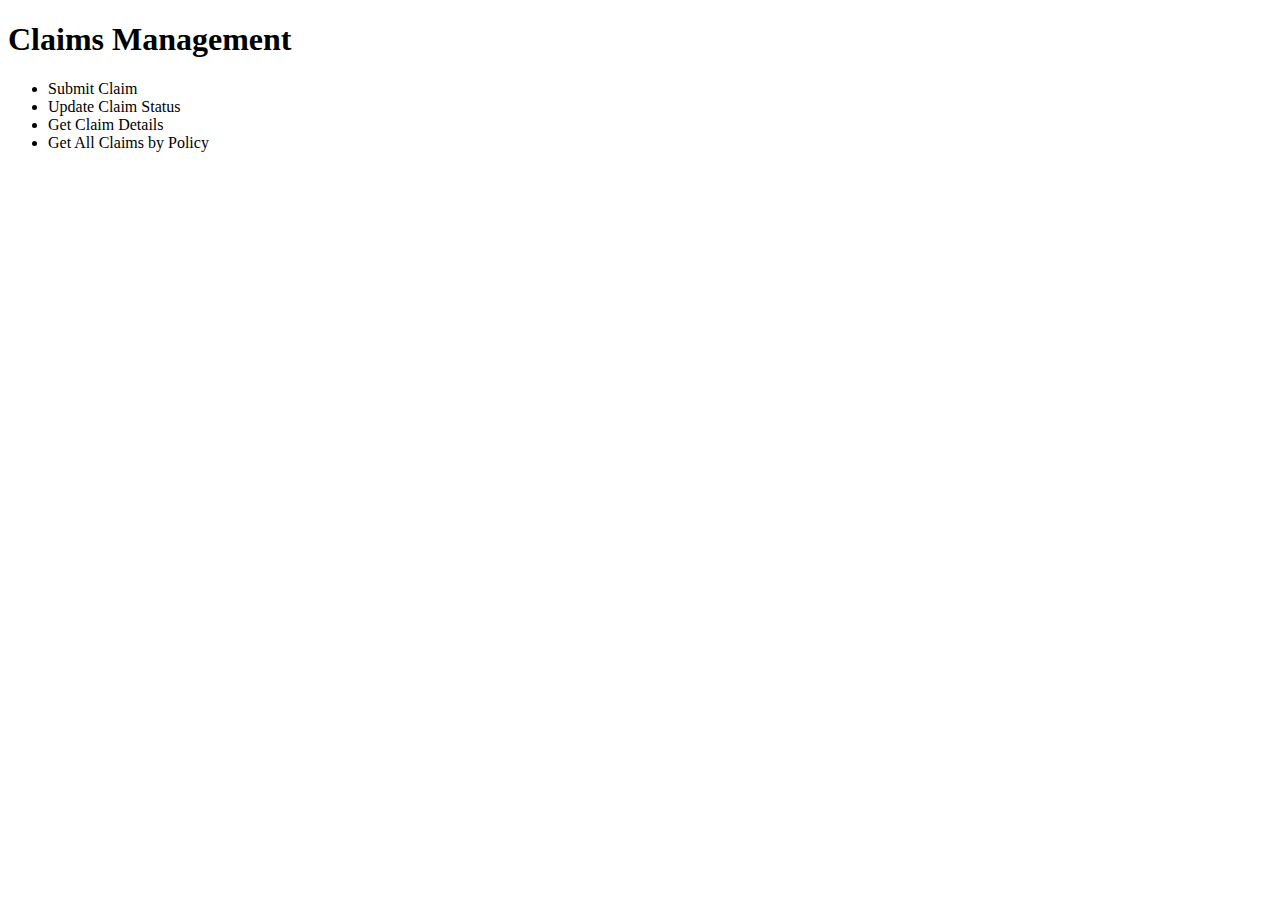
<file: demo/target/classes/templates/index.html>
<!DOCTYPE html>
<html lang="en" xmlns:th="http://www.thymeleaf.org">
<head>
    <meta charset="UTF-8">
    <title>Claims Management Index</title>
    <link rel="stylesheet" th:href="@{/style.css}">

</head>
<body>
<div class="content-container">
    <h1>Claims Management</h1>
    <ul>
        <li><a th:href="@{/submitClaim}">Submit Claim</a></li>
        <li><a th:href="@{/updateClaimStatus}">Update Claim Status</a></li>
        <li><a th:href="@{/getClaimDetails}">Get Claim Details</a></li>
        <li><a th:href="@{/getAllClaimsByPolicy}">Get All Claims by Policy</a></li>
    </ul>

</div>
</body>
</html>
</file>
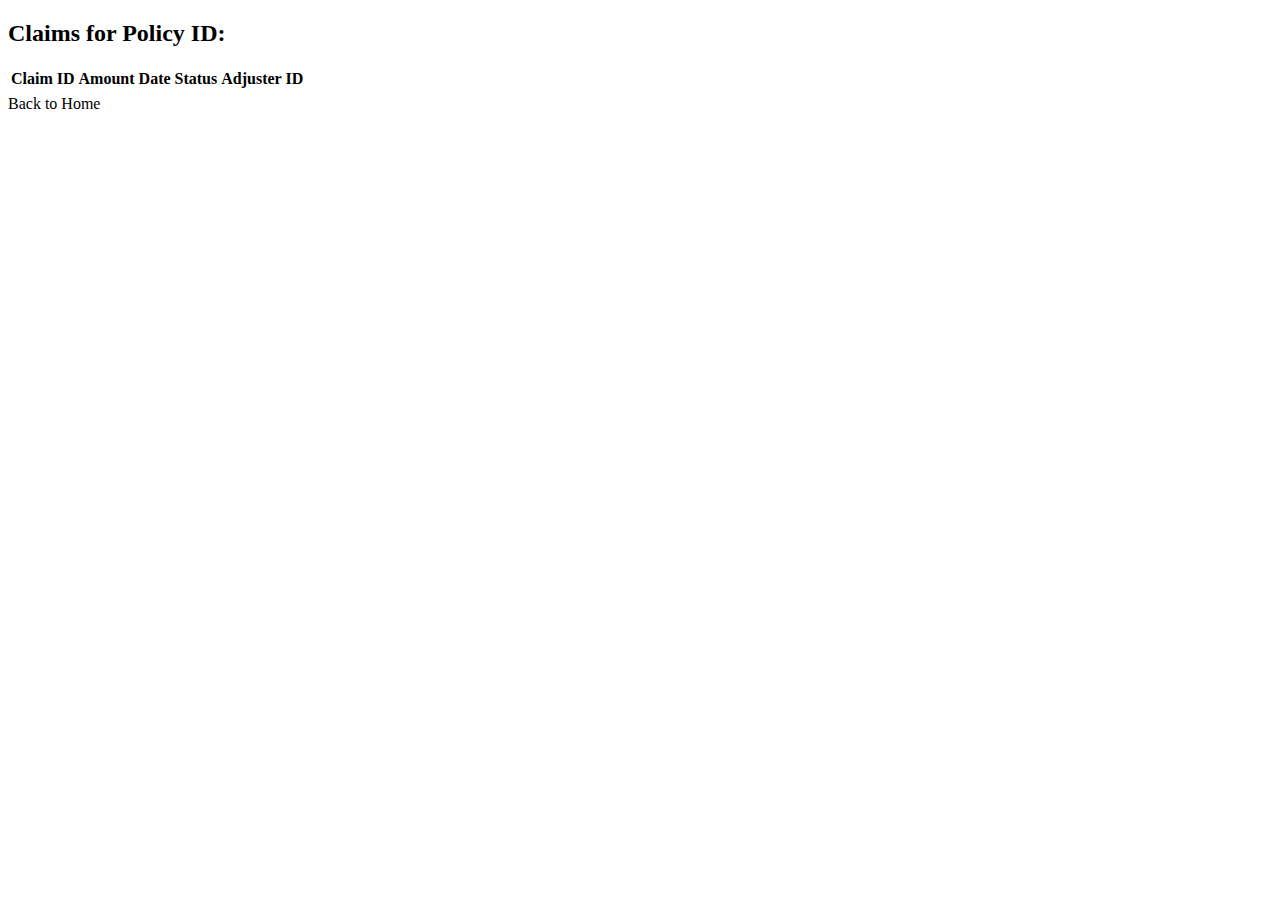
<file: demo/target/classes/templates/claimsByPolicy.html>
<!DOCTYPE html>
<html xmlns:th="http://www.thymeleaf.org" lang="en">
<head>
  <meta charset="UTF-8">
  <title>Claims for Policy ID</title>
  <link rel="stylesheet" th:href="@{/style.css}">
</head>
<body>
<div class="claim-list">
  <h2>Claims for Policy ID: <span th:text="${policyId}"></span></h2>

  <table>
    <thead>
    <tr>
      <th>Claim ID</th>
      <th>Amount</th>
      <th>Date</th>
      <th>Status</th>
      <th>Adjuster ID</th>
    </tr>
    </thead>
    <tbody>
    <tr th:each="claim : ${claimsList}">
      <td th:text="${claim.claimId}"></td>
      <td th:text="${claim.claimAmount}"></td>
      <td th:text="${#dates.format(claim.claimDate, 'dd-MM-yyyy')}"></td>
      <td th:text="${claim.claimStatus}"></td>
      <td th:text="${claim.adjusterId}"></td>
    </tr>
    </tbody>
  </table>

  <a th:href="@{/}">Back to Home</a>
</div>
</body>
</html>
</file>
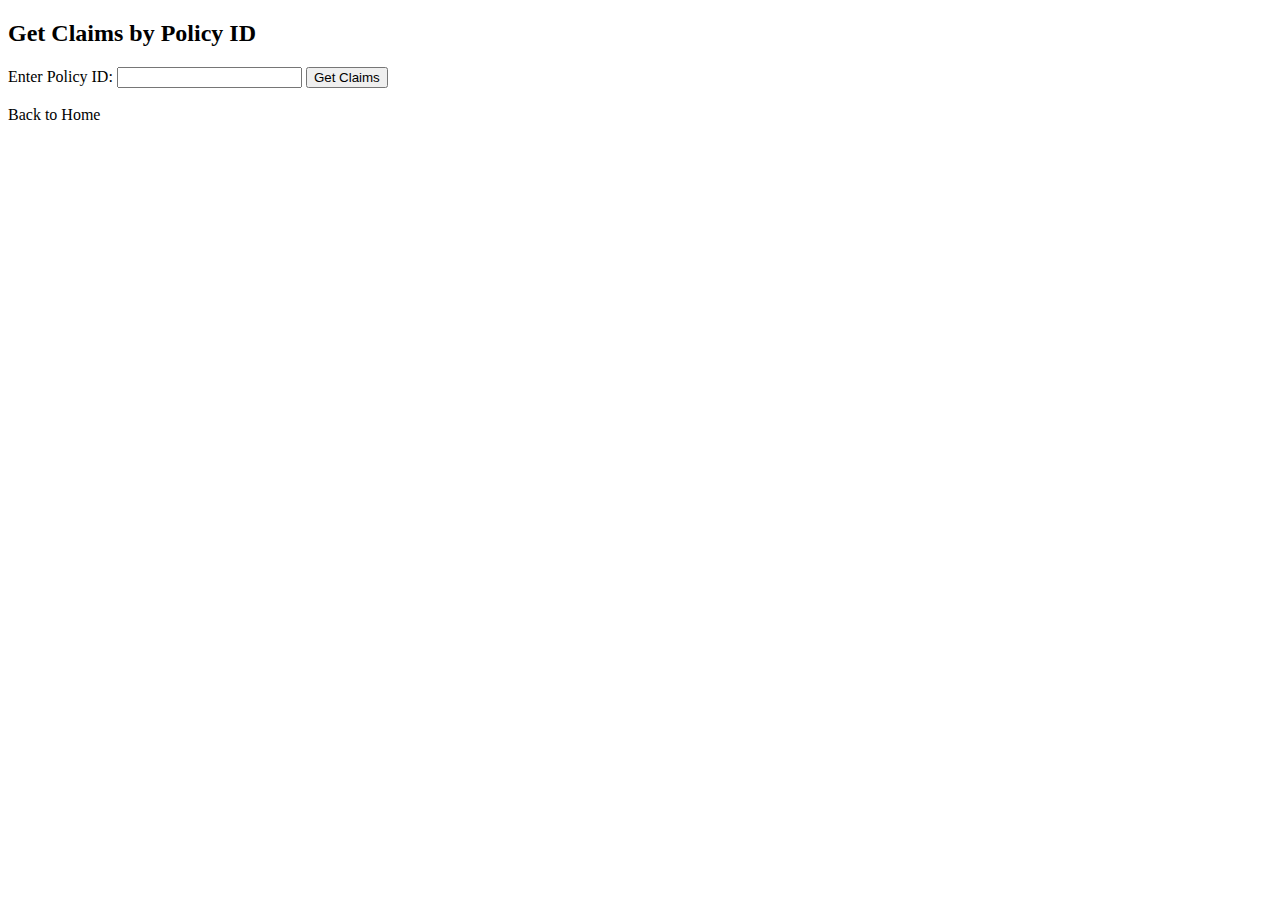
<file: demo/target/classes/templates/getAllClaimsByPolicy.html>
<!DOCTYPE html>
<html xmlns:th="http://www.thymeleaf.org" lang="en">
<head>
  <meta charset="UTF-8">
  <title>Get Claims by Policy ID</title>
  <link rel="stylesheet" th:href="@{/style.css}">
</head>
<body>
<div class="form-container">
  <h2>Get Claims by Policy ID</h2>

  <!-- Display error message -->
  <p th:if="${listErrorMessage}" style="color: red;" th:text="${listErrorMessage}"></p>

  <!-- GET method matches @GetMapping -->
  <form th:action="@{/claimsByPolicy}" method="get">
    <label for="policyId">Enter Policy ID:</label>
    <input type="text" id="policyId" name="policyId" required />
    <button type="submit">Get Claims</button>
  </form>

  <br>
  <a th:href="@{/}">Back to Home</a>
</div>
</body>
</html>
</file>
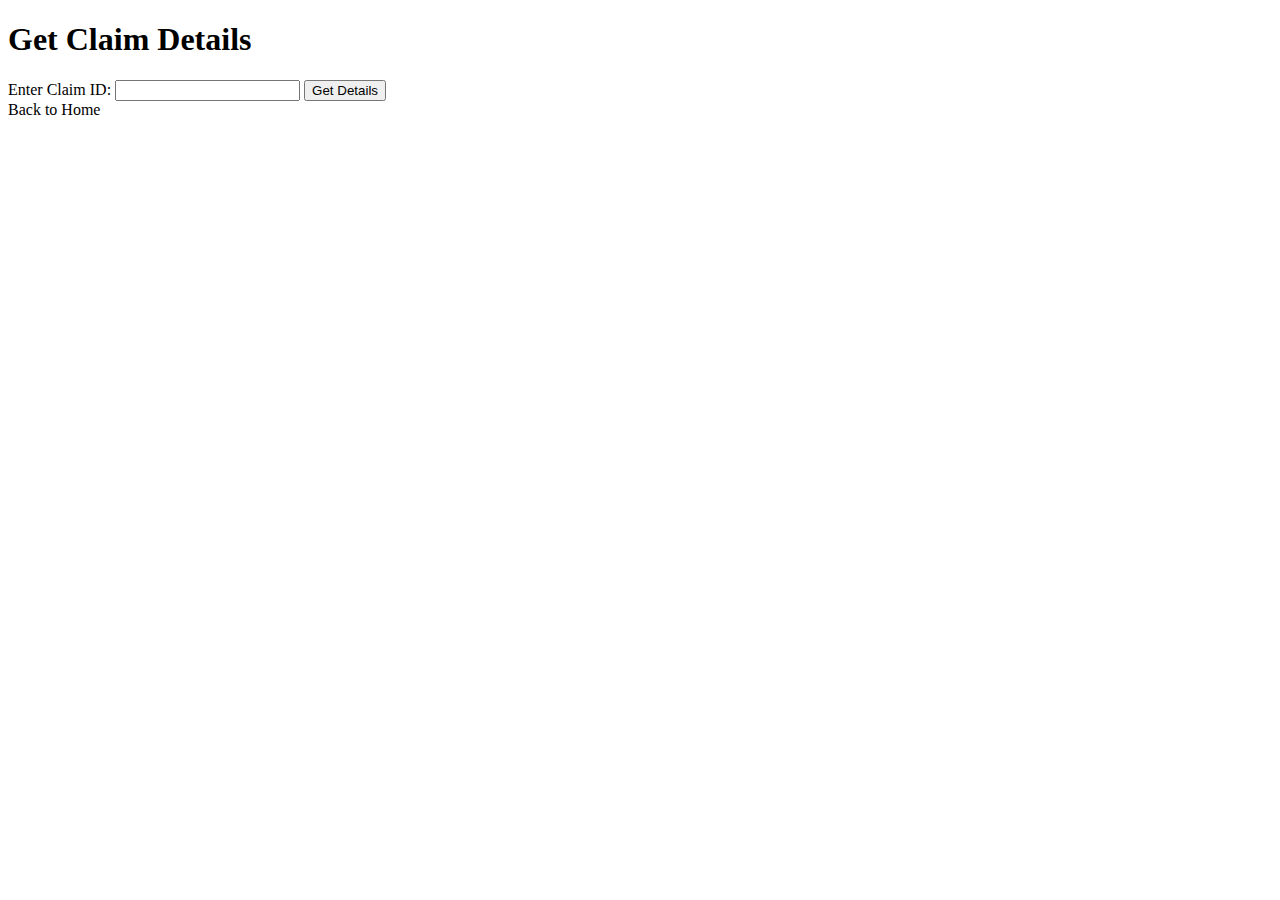
<file: demo/target/classes/templates/getClaimDetails.html>
<!DOCTYPE html> <html lang="en" xmlns:th="http://www.thymeleaf.org">
<head>
  <meta charset="UTF-8">
  <title>Update Claim Status</title>
  <link rel="stylesheet" th:href="@{/style.css}">
</head>
<body>
<div class="content-container">
  <h1>Get Claim Details</h1>
  <form th:action="@{/claimDetails}" method="get">
    <label for="claimId">Enter Claim ID:</label>
    <input type="number" id="claimId" name="claimId" required />
    <button type="submit">Get Details</button>
  </form>
  <a th:href="@{/}">Back to Home</a>
</div>
</body>
</html>
</file>
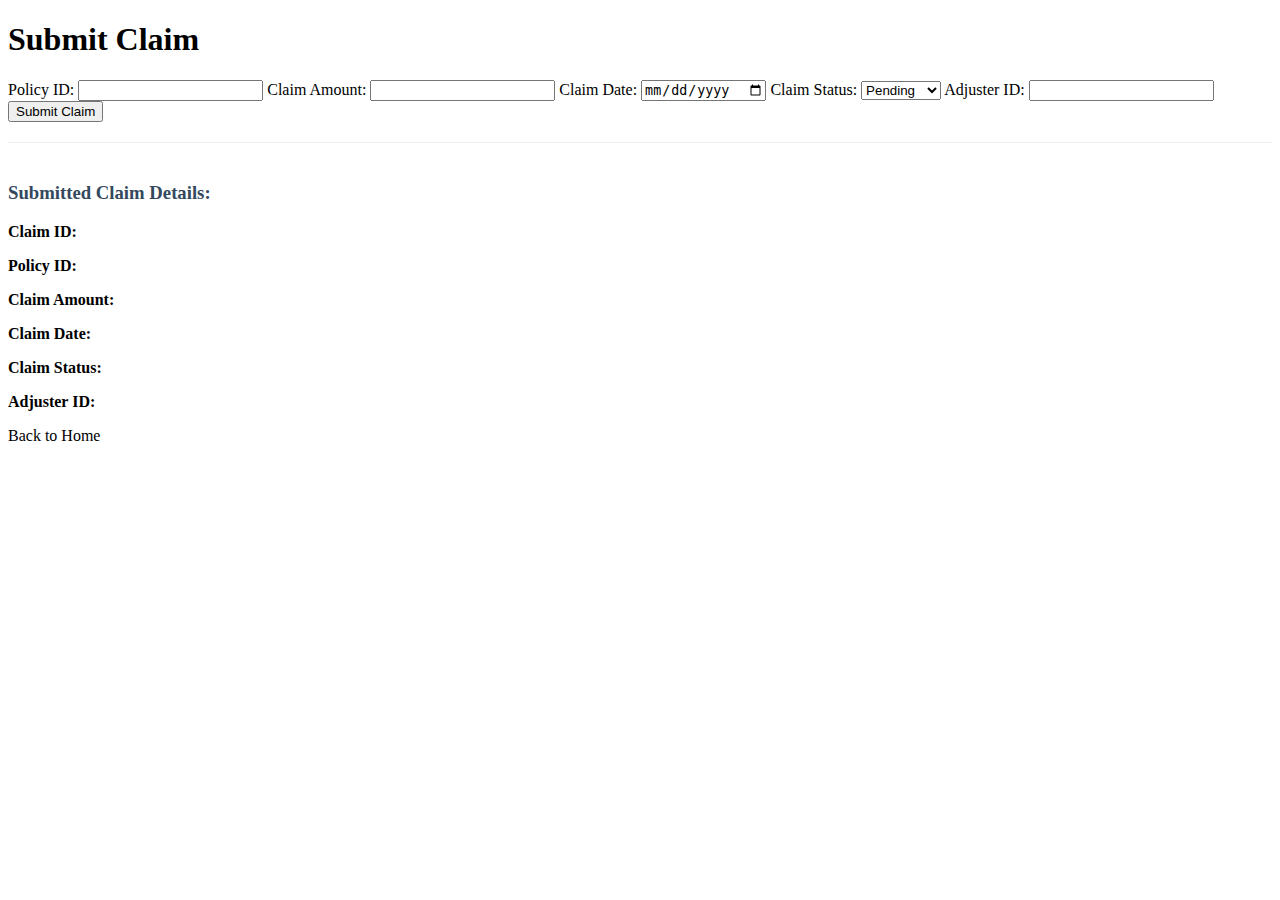
<file: demo/target/classes/templates/submitClaim.html>
<!DOCTYPE html>
<html lang="en" xmlns:th="http://www.thymeleaf.org">
<head>
  <meta charset="UTF-8">
  <title>Submit Claim</title>
  <link rel="stylesheet" th:href="@{/style.css}">
</head>
<body>
<div class="content-container">
  <h1>Submit Claim</h1>
  <form th:action="@{/submit}" method="post" th:object="${claimData}">
    <label for="policyId">Policy ID:</label>
    <input type="text" id="policyId" name="policyId" required>

    <label for="claimAmount">Claim Amount:</label>
    <input type="number" id="claimAmount" name="claimAmount" required>

    <label for="claimDate">Claim Date:</label>
    <input type="date" id="claimDate" name="claimDate" required>

    <label for="claimStatus">Claim Status:</label>
    <select id="claimStatus" name="claimStatus">
      <option value="PENDING">Pending</option>
      <option value="APPROVED">Approved</option>
      <option value="REJECTED">Rejected</option>
    </select>

    <label for="adjusterId">Adjuster ID:</label>
    <input type="number" id="adjusterId" name="adjusterId" required>

    <button type="submit">Submit Claim</button>
  </form>
  <p th:if="${submitMessage}" style="color: green; margin-top: 20px;" th:text="${submitMessage}"></p>
  <p th:if="${submitError}" style="color: red; margin-top: 20px;" th:text="${submitError}"></p>
  <div th:if="${submittedClaim}" style="margin-top: 20px; border-top: 1px solid #eee; padding-top: 20px;">
    <h3 style="color: #34495e;">Submitted Claim Details:</h3>
    <p><strong>Claim ID:</strong> <span th:text="${submittedClaim.claimId}"></span></p>
    <p><strong>Policy ID:</strong> <span th:text="${submittedClaim.policyId}"></span></p>
    <p><strong>Claim Amount:</strong> <span th:text="${submittedClaim.claimAmount}"></span></p>
    <p><strong>Claim Date:</strong> <span th:text="${#dates.format(submittedClaim.claimDate, 'yyyy-MM-dd')}"></span></p>
    <p><strong>Claim Status:</strong> <span th:text="${submittedClaim.claimStatus}"></span></p>
    <p><strong>Adjuster ID:</strong> <span th:text="${submittedClaim.adjusterId}"></span></p>
    <a th:href="@{/}">Back to Home</a>
  </div>
</div>
</body>
</html>
</file>
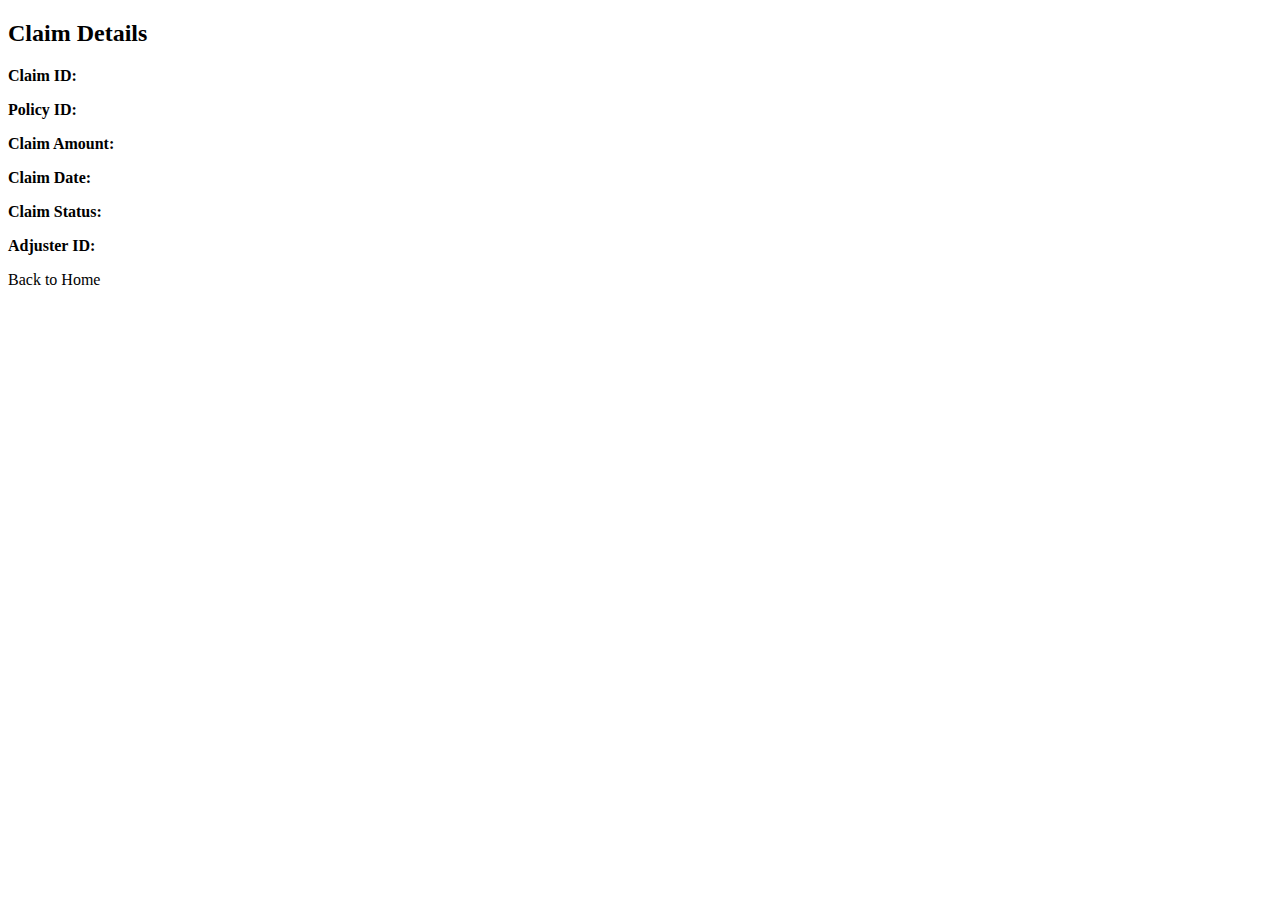
<file: demo/target/classes/templates/success.html>
<!DOCTYPE html>
<html xmlns:th="http://www.thymeleaf.org" lang="en">
<head>
  <meta charset="UTF-8">
  <title>Claim Details</title>
  <link rel="stylesheet" th:href="@{/style.css}">
</head>
<body>
<div class="claim-details">
  <h2>Claim Details</h2>
  <p th:if="${errorMessage}">
  <p style="color: red;" th:text="${errorMessage}"></p>
  </p>
  <p th:if="${claimData != null}">
  <p><strong>Claim ID:</strong> <span th:text="${claimData.claimId}"></span></p>
  <p><strong>Policy ID:</strong> <span th:text="${claimData.policyId}"></span></p>
  <p><strong>Claim Amount:</strong> <span th:text="${claimData.claimAmount}"></span></p>
  <p><strong>Claim Date:</strong> <span th:text="${#dates.format(claimData.claimDate, 'EEE MMM dd HH:mm:ss zzz yyyy')}"></span></p>
  <p><strong>Claim Status:</strong> <span th:text="${claimData.claimStatus}"></span></p>
  <p><strong>Adjuster ID:</strong> <span th:text="${claimData.adjusterId}"></span></p>
  </p>
  <a th:href="@{/}">Back to Home</a>
</div>


</body>
</html>

<!--<div class="claim-list">-->
<!--  <h2>Claims for Policy ID: <span th:text="${policyId}"></span></h2>-->

<!--  <table>-->
<!--    <thead>-->
<!--    <tr>-->
<!--      <th>Claim ID</th>-->
<!--      <th>Amount</th>-->
<!--      <th>Date</th>-->
<!--      <th>Status</th>-->
<!--      <th>Adjuster ID</th>-->
<!--    </tr>-->
<!--    </thead>-->
<!--    <tbody>-->
<!--    <tr th:each="claim : ${claimsList}">-->
<!--      <td th:text="${claim.claimId}"></td>-->
<!--      <td th:text="${claim.claimAmount}"></td>-->
<!--      <td th:text="${#dates.format(claim.claimDate, 'dd-MM-yyyy')}"></td>-->
<!--      <td th:text="${claim.claimStatus}"></td>-->
<!--      <td th:text="${claim.adjusterId}"></td>-->
<!--    </tr>-->
<!--    </tbody>-->
<!--  </table>-->

<!--  <a th:href="@{/index}">Back to Home</a>-->
<!--</div>-->
</file>
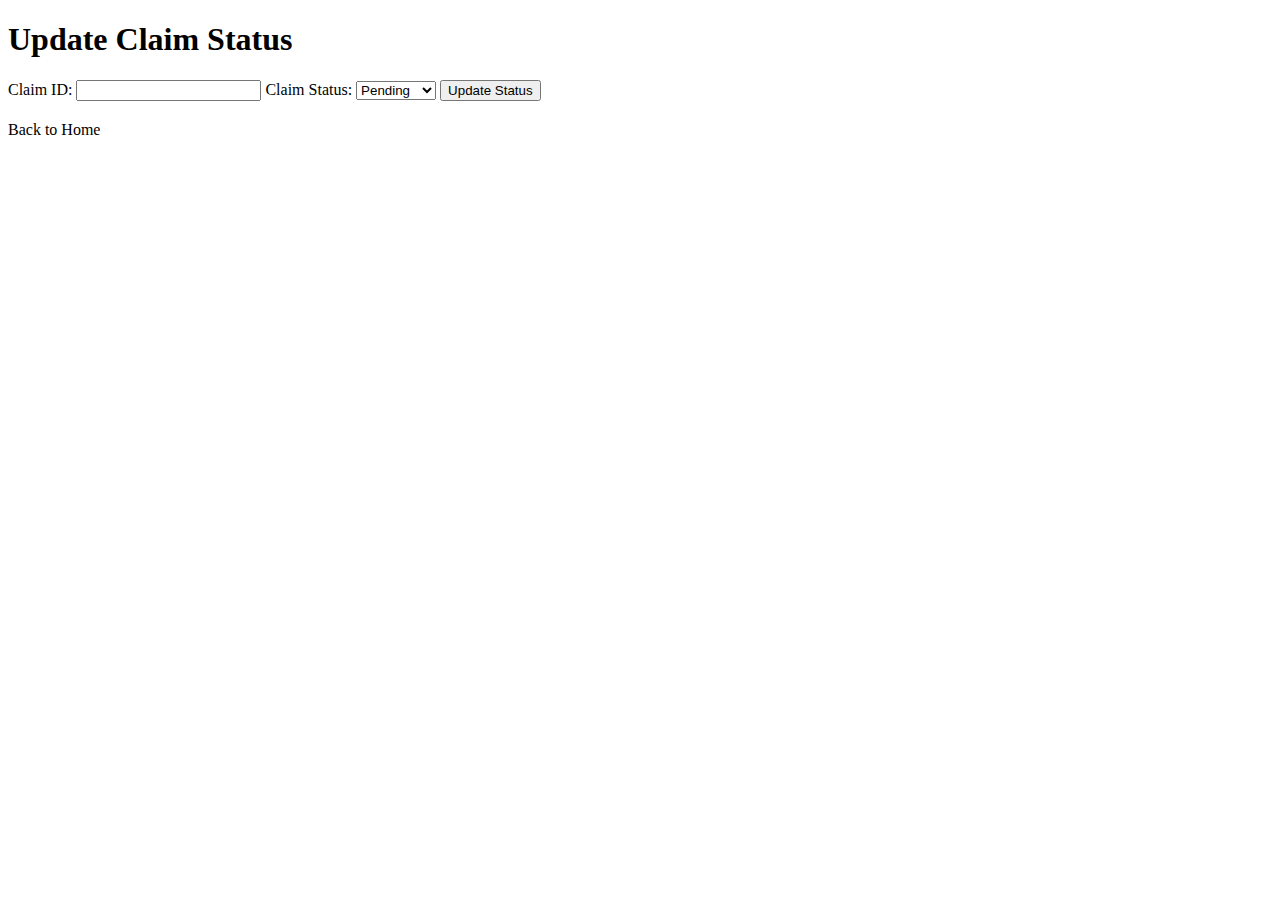
<file: demo/target/classes/templates/updateClaimStatus.html>
<!DOCTYPE html>
<html lang="en" xmlns:th="http://www.thymeleaf.org">
<head>
  <meta charset="UTF-8">
  <title>Update Claim Status</title>
  <link rel="stylesheet" th:href="@{/style.css}">
</head>
<body>
<div class="content-container">
  <h1>Update Claim Status</h1>
  <form action="/updateStatus" method="post">
    <label for="claimId">Claim ID:</label>
    <input type="text" id="claimId" name="claimId" required>

    <label for="claimStatus">Claim Status:</label>
    <select id="claimStatus" name="claimStatus">
      <option value="PENDING">Pending</option>
      <option value="APPROVED">Approved</option>
      <option value="REJECTED">Rejected</option>
    </select>

    <button type="submit">Update Status</button>
  </form>
  <p th:if="${updateMessage}" style="color: green; margin-top: 20px;" th:text="${updateMessage}"></p>
  <p th:if="${updateError}" style="color: red; margin-top: 20px;" th:text="${updateError}"></p>
  <a th:href="@{/}">Back to Home</a>
</div>
</body>
</html>
</file>
